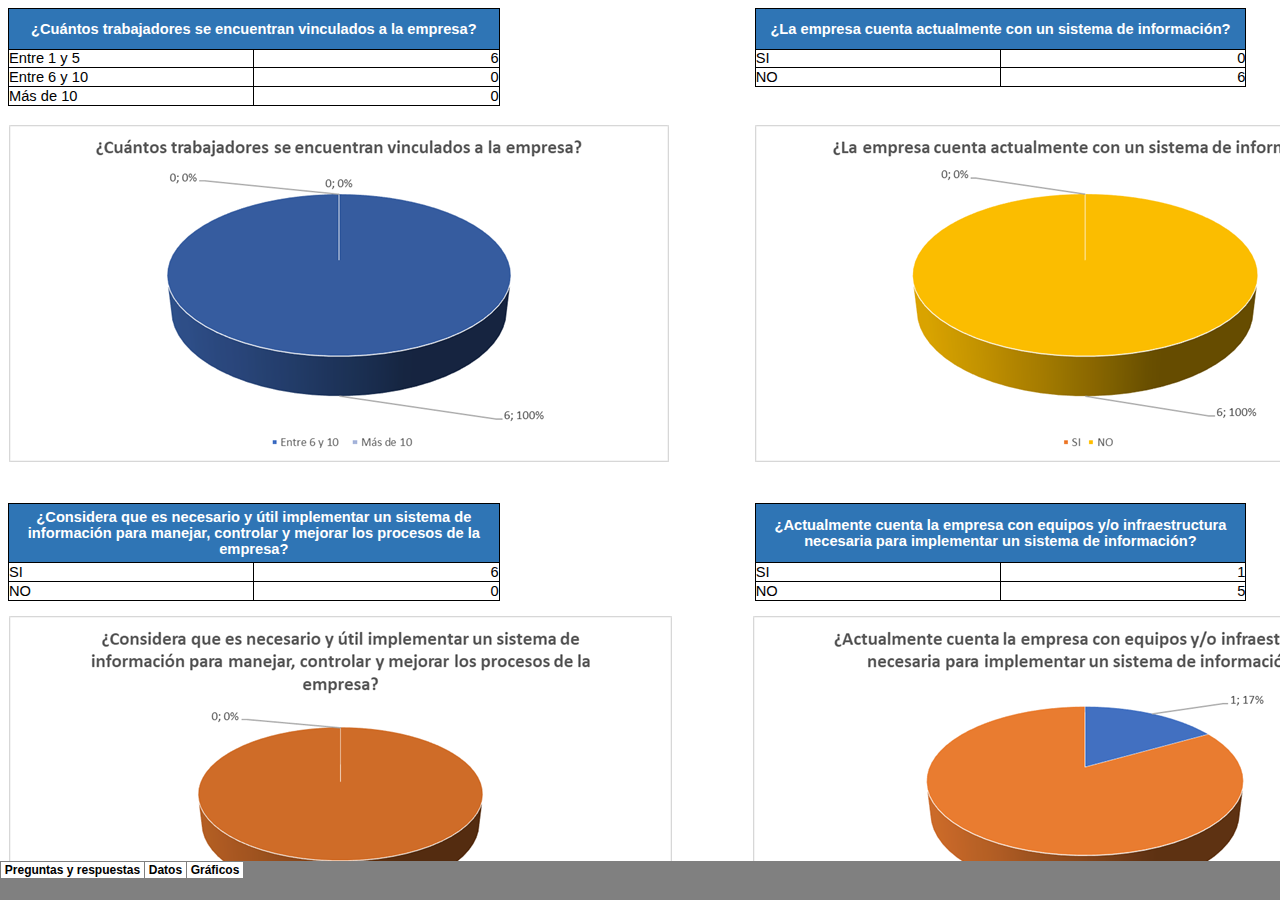
<file: Index.htm>
<html xmlns:v="urn:schemas-microsoft-com:vml"
xmlns:o="urn:schemas-microsoft-com:office:office"
xmlns:x="urn:schemas-microsoft-com:office:excel"
xmlns="http://www.w3.org/TR/REC-html40">

<head>
<meta name="Excel Workbook Frameset">
<meta http-equiv=Content-Type content="text/html; charset=windows-1252">
<meta name=ProgId content=Excel.Sheet>
<meta name=Generator content="Microsoft Excel 15">
<link rel=File-List href="Tab_Encuestas_archivos/filelist.xml">
<![if !supportTabStrip]>
<link id="shLink" href="Tab_Encuestas_archivos/sheet001.htm">
<link id="shLink" href="Tab_Encuestas_archivos/sheet002.htm">
<link id="shLink" href="Tab_Encuestas_archivos/sheet003.htm">

<link id="shLink">

<script language="JavaScript">
<!--
 var c_lTabs=3;

 var c_rgszSh=new Array(c_lTabs);
 c_rgszSh[0] = "Preguntas�y�respuestas";
 c_rgszSh[1] = "Datos";
 c_rgszSh[2] = "Gr�ficos";



 var c_rgszClr=new Array(8);
 c_rgszClr[0]="window";
 c_rgszClr[1]="buttonface";
 c_rgszClr[2]="windowframe";
 c_rgszClr[3]="windowtext";
 c_rgszClr[4]="threedlightshadow";
 c_rgszClr[5]="threedhighlight";
 c_rgszClr[6]="threeddarkshadow";
 c_rgszClr[7]="threedshadow";

 var g_iShCur;
 var g_rglTabX=new Array(c_lTabs);

function fnGetIEVer()
{
 var ua=window.navigator.userAgent
 var msie=ua.indexOf("MSIE")
 if (msie>0 && window.navigator.platform=="Win32")
  return parseInt(ua.substring(msie+5,ua.indexOf(".", msie)));
 else
  return 0;
}

function fnBuildFrameset()
{
 var szHTML="<frameset rows=\"*,18\" border=0 width=0 frameborder=no framespacing=0>"+
  "<frame src=\""+document.all.item("shLink")[2].href+"\" name=\"frSheet\" noresize>"+
  "<frameset cols=\"54,*\" border=0 width=0 frameborder=no framespacing=0>"+
  "<frame src=\"\" name=\"frScroll\" marginwidth=0 marginheight=0 scrolling=no>"+
  "<frame src=\"\" name=\"frTabs\" marginwidth=0 marginheight=0 scrolling=no>"+
  "</frameset></frameset><plaintext>";

 with (document) {
  open("text/html","replace");
  write(szHTML);
  close();
 }

 fnBuildTabStrip();
}

function fnBuildTabStrip()
{
 var szHTML=
  "<html><head><style>.clScroll {font:8pt Courier New;color:"+c_rgszClr[6]+";cursor:default;line-height:10pt;}"+
  ".clScroll2 {font:10pt Arial;color:"+c_rgszClr[6]+";cursor:default;line-height:11pt;}</style></head>"+
  "<body onclick=\"event.returnValue=false;\" ondragstart=\"event.returnValue=false;\" onselectstart=\"event.returnValue=false;\" bgcolor="+c_rgszClr[4]+" topmargin=0 leftmargin=0><table cellpadding=0 cellspacing=0 width=100%>"+
  "<tr><td colspan=6 height=1 bgcolor="+c_rgszClr[2]+"></td></tr>"+
  "<tr><td style=\"font:1pt\">&nbsp;<td>"+
  "<td valign=top id=tdScroll class=\"clScroll\" onclick=\"parent.fnFastScrollTabs(0);\" onmouseover=\"parent.fnMouseOverScroll(0);\" onmouseout=\"parent.fnMouseOutScroll(0);\"><a>&#171;</a></td>"+
  "<td valign=top id=tdScroll class=\"clScroll2\" onclick=\"parent.fnScrollTabs(0);\" ondblclick=\"parent.fnScrollTabs(0);\" onmouseover=\"parent.fnMouseOverScroll(1);\" onmouseout=\"parent.fnMouseOutScroll(1);\"><a>&lt</a></td>"+
  "<td valign=top id=tdScroll class=\"clScroll2\" onclick=\"parent.fnScrollTabs(1);\" ondblclick=\"parent.fnScrollTabs(1);\" onmouseover=\"parent.fnMouseOverScroll(2);\" onmouseout=\"parent.fnMouseOutScroll(2);\"><a>&gt</a></td>"+
  "<td valign=top id=tdScroll class=\"clScroll\" onclick=\"parent.fnFastScrollTabs(1);\" onmouseover=\"parent.fnMouseOverScroll(3);\" onmouseout=\"parent.fnMouseOutScroll(3);\"><a>&#187;</a></td>"+
  "<td style=\"font:1pt\">&nbsp;<td></tr></table></body></html>";

 with (frames['frScroll'].document) {
  open("text/html","replace");
  write(szHTML);
  close();
 }

 szHTML =
  "<html><head>"+
  "<style>A:link,A:visited,A:active {text-decoration:none;"+"color:"+c_rgszClr[3]+";}"+
  ".clTab {cursor:hand;background:"+c_rgszClr[1]+";font:9pt Arial;padding-left:3px;padding-right:3px;text-align:center;}"+
  ".clBorder {background:"+c_rgszClr[2]+";font:1pt;}"+
  "</style></head><body onload=\"parent.fnInit();\" onselectstart=\"event.returnValue=false;\" ondragstart=\"event.returnValue=false;\" bgcolor="+c_rgszClr[4]+
  " topmargin=0 leftmargin=0><table id=tbTabs cellpadding=0 cellspacing=0>";

 var iCellCount=(c_lTabs+1)*2;

 var i;
 for (i=0;i<iCellCount;i+=2)
  szHTML+="<col width=1><col>";

 var iRow;
 for (iRow=0;iRow<6;iRow++) {

  szHTML+="<tr>";

  if (iRow==5)
   szHTML+="<td colspan="+iCellCount+"></td>";
  else {
   if (iRow==0) {
    for(i=0;i<iCellCount;i++)
     szHTML+="<td height=1 class=\"clBorder\"></td>";
   } else if (iRow==1) {
    for(i=0;i<c_lTabs;i++) {
     szHTML+="<td height=1 nowrap class=\"clBorder\">&nbsp;</td>";
     szHTML+=
      "<td id=tdTab height=1 nowrap class=\"clTab\" onmouseover=\"parent.fnMouseOverTab("+i+");\" onmouseout=\"parent.fnMouseOutTab("+i+");\">"+
      "<a href=\""+document.all.item("shLink")[i].href+"\" target=\"frSheet\" id=aTab>&nbsp;"+c_rgszSh[i]+"&nbsp;</a></td>";
    }
    szHTML+="<td id=tdTab height=1 nowrap class=\"clBorder\"><a id=aTab>&nbsp;</a></td><td width=100%></td>";
   } else if (iRow==2) {
    for (i=0;i<c_lTabs;i++)
     szHTML+="<td height=1></td><td height=1 class=\"clBorder\"></td>";
    szHTML+="<td height=1></td><td height=1></td>";
   } else if (iRow==3) {
    for (i=0;i<iCellCount;i++)
     szHTML+="<td height=1></td>";
   } else if (iRow==4) {
    for (i=0;i<c_lTabs;i++)
     szHTML+="<td height=1 width=1></td><td height=1></td>";
    szHTML+="<td height=1 width=1></td><td></td>";
   }
  }
  szHTML+="</tr>";
 }

 szHTML+="</table></body></html>";
 with (frames['frTabs'].document) {
  open("text/html","replace");
  charset=document.charset;
  write(szHTML);
  close();
 }
}

function fnInit()
{
 g_rglTabX[0]=0;
 var i;
 for (i=1;i<=c_lTabs;i++)
  with (frames['frTabs'].document.all.tbTabs.rows[1].cells[fnTabToCol(i-1)])
   g_rglTabX[i]=offsetLeft+offsetWidth-6;
}

function fnTabToCol(iTab)
{
 return 2*iTab+1;
}

function fnNextTab(fDir)
{
 var iNextTab=-1;
 var i;

 with (frames['frTabs'].document.body) {
  if (fDir==0) {
   if (scrollLeft>0) {
    for (i=0;i<c_lTabs&&g_rglTabX[i]<scrollLeft;i++);
    if (i<c_lTabs)
     iNextTab=i-1;
   }
  } else {
   if (g_rglTabX[c_lTabs]+6>offsetWidth+scrollLeft) {
    for (i=0;i<c_lTabs&&g_rglTabX[i]<=scrollLeft;i++);
    if (i<c_lTabs)
     iNextTab=i;
   }
  }
 }
 return iNextTab;
}

function fnScrollTabs(fDir)
{
 var iNextTab=fnNextTab(fDir);

 if (iNextTab>=0) {
  frames['frTabs'].scroll(g_rglTabX[iNextTab],0);
  return true;
 } else
  return false;
}

function fnFastScrollTabs(fDir)
{
 if (c_lTabs>16)
  frames['frTabs'].scroll(g_rglTabX[fDir?c_lTabs-1:0],0);
 else
  if (fnScrollTabs(fDir)>0) window.setTimeout("fnFastScrollTabs("+fDir+");",5);
}

function fnSetTabProps(iTab,fActive)
{
 var iCol=fnTabToCol(iTab);
 var i;

 if (iTab>=0) {
  with (frames['frTabs'].document.all) {
   with (tbTabs) {
    for (i=0;i<=4;i++) {
     with (rows[i]) {
      if (i==0)
       cells[iCol].style.background=c_rgszClr[fActive?0:2];
      else if (i>0 && i<4) {
       if (fActive) {
        cells[iCol-1].style.background=c_rgszClr[2];
        cells[iCol].style.background=c_rgszClr[0];
        cells[iCol+1].style.background=c_rgszClr[2];
       } else {
        if (i==1) {
         cells[iCol-1].style.background=c_rgszClr[2];
         cells[iCol].style.background=c_rgszClr[1];
         cells[iCol+1].style.background=c_rgszClr[2];
        } else {
         cells[iCol-1].style.background=c_rgszClr[4];
         cells[iCol].style.background=c_rgszClr[(i==2)?2:4];
         cells[iCol+1].style.background=c_rgszClr[4];
        }
       }
      } else
       cells[iCol].style.background=c_rgszClr[fActive?2:4];
     }
    }
   }
   with (aTab[iTab].style) {
    cursor=(fActive?"default":"hand");
    color=c_rgszClr[3];
   }
  }
 }
}

function fnMouseOverScroll(iCtl)
{
 frames['frScroll'].document.all.tdScroll[iCtl].style.color=c_rgszClr[7];
}

function fnMouseOutScroll(iCtl)
{
 frames['frScroll'].document.all.tdScroll[iCtl].style.color=c_rgszClr[6];
}

function fnMouseOverTab(iTab)
{
 if (iTab!=g_iShCur) {
  var iCol=fnTabToCol(iTab);
  with (frames['frTabs'].document.all) {
   tdTab[iTab].style.background=c_rgszClr[5];
  }
 }
}

function fnMouseOutTab(iTab)
{
 if (iTab>=0) {
  var elFrom=frames['frTabs'].event.srcElement;
  var elTo=frames['frTabs'].event.toElement;

  if ((!elTo) ||
   (elFrom.tagName==elTo.tagName) ||
   (elTo.tagName=="A" && elTo.parentElement!=elFrom) ||
   (elFrom.tagName=="A" && elFrom.parentElement!=elTo)) {

   if (iTab!=g_iShCur) {
    with (frames['frTabs'].document.all) {
     tdTab[iTab].style.background=c_rgszClr[1];
    }
   }
  }
 }
}

function fnSetActiveSheet(iSh)
{
 if (iSh!=g_iShCur) {
  fnSetTabProps(g_iShCur,false);
  fnSetTabProps(iSh,true);
  g_iShCur=iSh;
 }
}

 window.g_iIEVer=fnGetIEVer();
 if (window.g_iIEVer>=4)
  fnBuildFrameset();
//-->
</script>
<![endif]><!--[if gte mso 9]><xml>
 <x:ExcelWorkbook>
  <x:ExcelWorksheets>
   <x:ExcelWorksheet>
    <x:Name>Preguntas y respuestas</x:Name>
    <x:WorksheetSource HRef="Tab_Encuestas_archivos/sheet001.htm"/>
   </x:ExcelWorksheet>
   <x:ExcelWorksheet>
    <x:Name>Datos</x:Name>
    <x:WorksheetSource HRef="Tab_Encuestas_archivos/sheet002.htm"/>
   </x:ExcelWorksheet>
   <x:ExcelWorksheet>
    <x:Name>Gr�ficos</x:Name>
    <x:WorksheetSource HRef="Tab_Encuestas_archivos/sheet003.htm"/>
   </x:ExcelWorksheet>
  </x:ExcelWorksheets>
  <x:Stylesheet HRef="Tab_Encuestas_archivos/stylesheet.css"/>
  <x:WindowHeight>10560</x:WindowHeight>
  <x:WindowWidth>19420</x:WindowWidth>
  <x:WindowTopX>32767</x:WindowTopX>
  <x:WindowTopY>32767</x:WindowTopY>
  <x:ActiveSheet>2</x:ActiveSheet>
  <x:ProtectStructure>False</x:ProtectStructure>
  <x:ProtectWindows>False</x:ProtectWindows>
 </x:ExcelWorkbook>
</xml><![endif]-->
</head>

<frameset rows="*,39" border=0 width=0 frameborder=no framespacing=0>
 <frame src="Tab_Encuestas_archivos/sheet003.htm" name="frSheet">
 <frame src="Tab_Encuestas_archivos/tabstrip.htm" name="frTabs" marginwidth=0 marginheight=0>
 <noframes>
  <body>
   <p>Esta p�gina utiliza marcos que su explorador no admite.</p>
  </body>
 </noframes>
</frameset>
</html>
</file>
